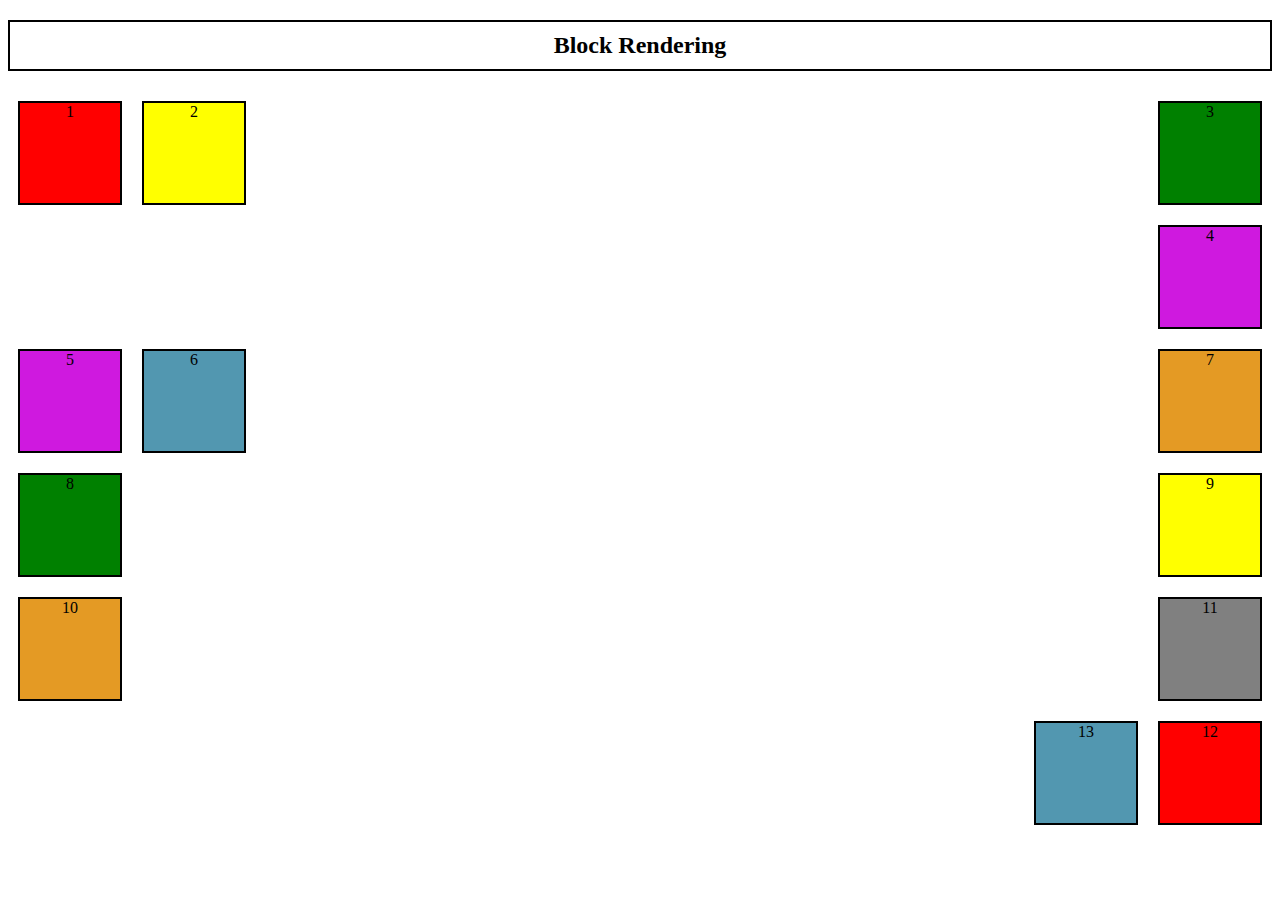
<file: index.html>
<!DOCTYPE html>
<html lang="en">

<head>
    <meta charset="UTF-8">
    <meta name="viewport" content="width=device-width, initial-scale=1.0">
    <title>Float Assignment</title>
    <link rel="stylesheet" href="style.css">
</head>

<body>
    <div class="container">
        <h2>Block Rendering</h2>
        <div class="box box1">1</div>
        <div class="box box2">2</div>
        <div class="box box3">3</div>
        <div class="box box4">4</div>
        <div class="box box5">5</div>
        <div class="box box6">6</div>
        <div class="box box7">7</div>
        <div class="box box8">8</div>
        <div class="box box9">9</div>
        <div class="box box10">10</div>
        <div class="box box11">11</div>
        <div class="box box12">12</div>
        <div class="box box13">13</div>
    </div>
</body>

</html>
</file>
<file: style.css>
h2 {
    text-align: center;
    width: auto;
    padding: 10px;
    border: 2px solid black;
}

.box {
    width: 100px;
    height: 100px;
    border: 2px solid black;
    margin: 10px;
    text-align: center;
}

.box1 {
    background-color: red;
    float: left;
}

.box2 {
  
    background-color: yellow;
    float: left;
}

.box3 {
    background-color: green;
    float: right;
}

.box4 {
    clear: both;
    background-color: rgb(207, 25, 223);
    float: right;
}

.box5 {
    clear: both;
    background-color: rgb(207, 25, 223);
    float: left;
}

.box6 {
    background-color: rgb(82, 151, 176);
    float: left;
}

.box7 {
    background-color: rgb(228, 154, 36);
    float: right;
}

.box8 {
    clear: both;
    background-color: green;
    float: left;
}

.box9 {
    
    background-color: yellow;
    float: right;
}

.box10 {
    clear: both;
    background-color: rgb(228, 154, 36);
    float: left;
}

.box11 {
  
    background-color: grey;
    float: right;
}

.box12 {
    clear: both;
    background-color: red;
    float: right;
}

.box13 {
    background-color: rgb(82, 151, 176);
    float: right;
}
</file>
